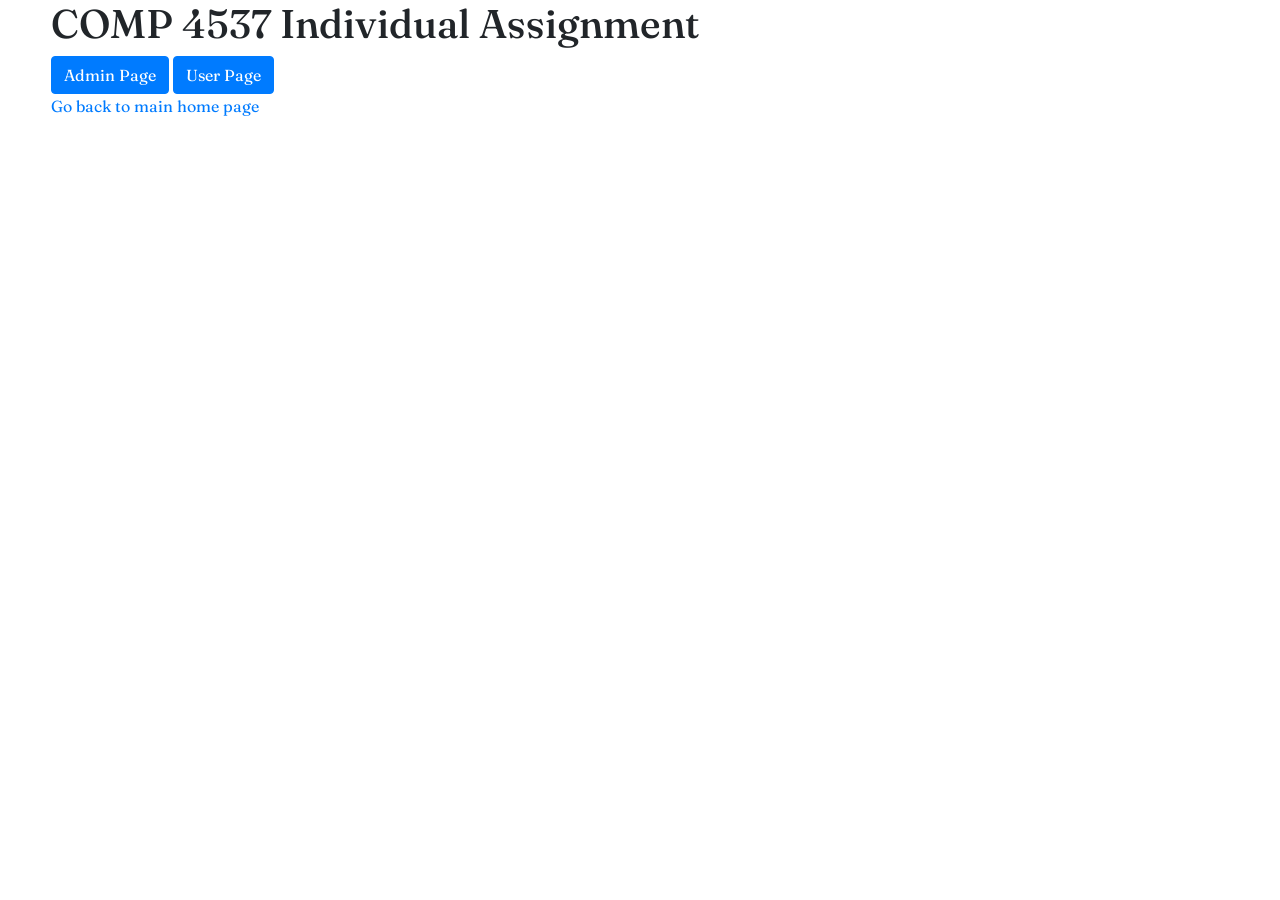
<file: Front-end/index.html>
<!DOCTYPE html>

<html>

<head>
    <title>COMP 4537 Individual Assignment</title>
    <link rel="stylesheet" href="https://maxcdn.bootstrapcdn.com/bootstrap/4.0.0/css/bootstrap.min.css" integrity="sha384-Gn5384xqQ1aoWXA+058RXPxPg6fy4IWvTNh0E263XmFcJlSAwiGgFAW/dAiS6JXm" crossorigin="anonymous" />
    <link rel="stylesheet" href="./css/styles.css" />
</head>

<body>
    <h1>COMP 4537 Individual Assignment</h1>

    <a href="./admin.html" class="btn btn-primary">Admin Page</a>
    <a href="./user.html" class="btn btn-primary">User Page</a>
    <br />
    <a href="../../COMP4537.html">Go back to main home page</a>
</body>

</html>
</file>
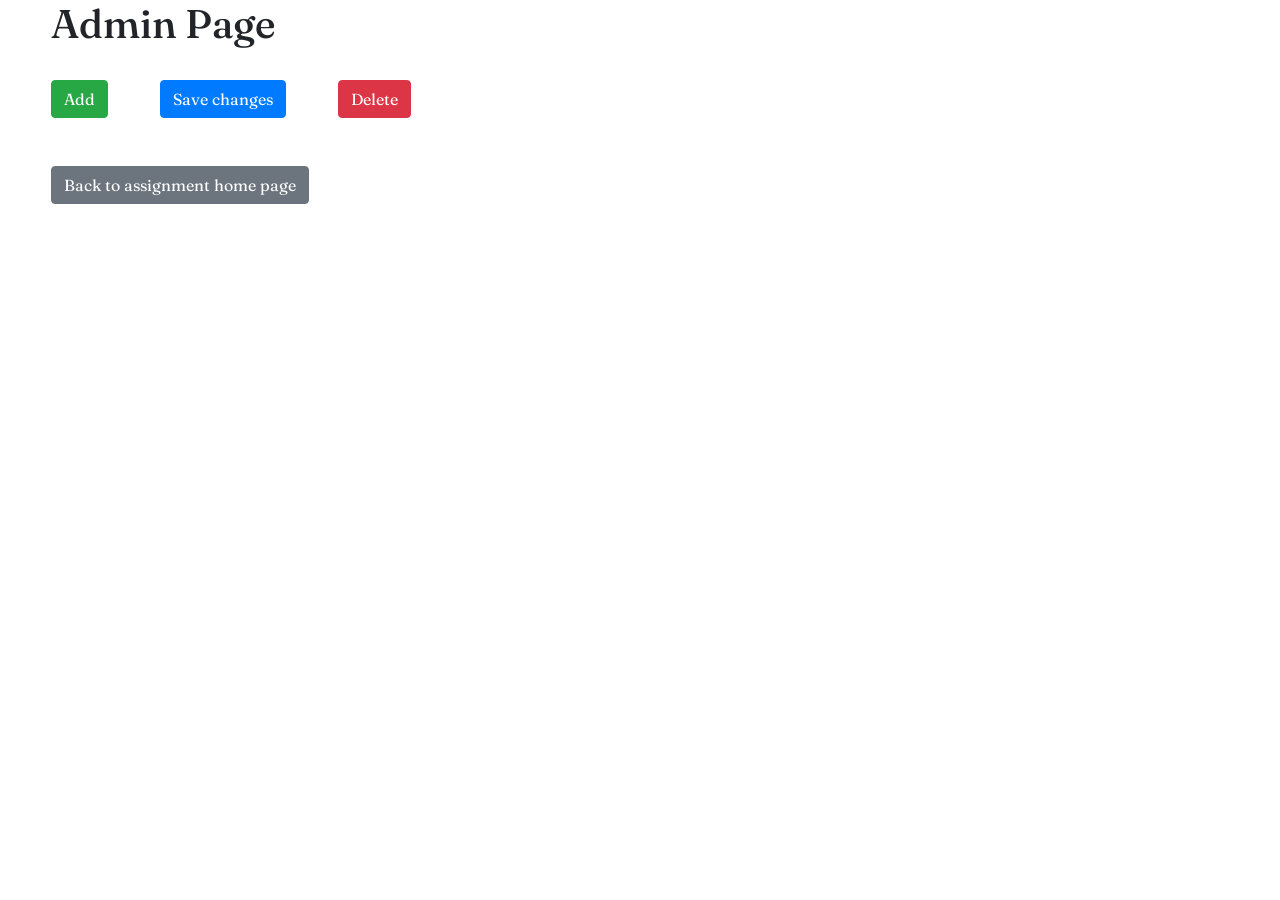
<file: Front-end/admin.html>
<!DOCTYPE html>

<html>

<head>
    <title>COMP 4537 Lab #2 - Admin</title>
    <link rel="stylesheet" href="https://maxcdn.bootstrapcdn.com/bootstrap/4.0.0/css/bootstrap.min.css" integrity="sha384-Gn5384xqQ1aoWXA+058RXPxPg6fy4IWvTNh0E263XmFcJlSAwiGgFAW/dAiS6JXm" crossorigin="anonymous" />
    <link rel="stylesheet" href="./css/styles.css" />
</head>

<body>
    <h1>Admin Page</h1>
    <div id="main" class="mainWidth"></div>
    <br>
    <div class="buttons">
        <button type="button" onclick="addQuestion()" class="btn btn-success">Add</button>
        <button type="button" onclick="saveAll()" class="btn btn-primary">Save changes</button>
        <button type="button" onclick="deleteQuestion()" class="btn btn-danger">Delete</button>
    </div>
    <a href="./index.html" class="btn btn-secondary" id="back-btn">Back to assignment home page</a>

    <script src="./js/admin.js"></script>
</body>

</html>
</file>
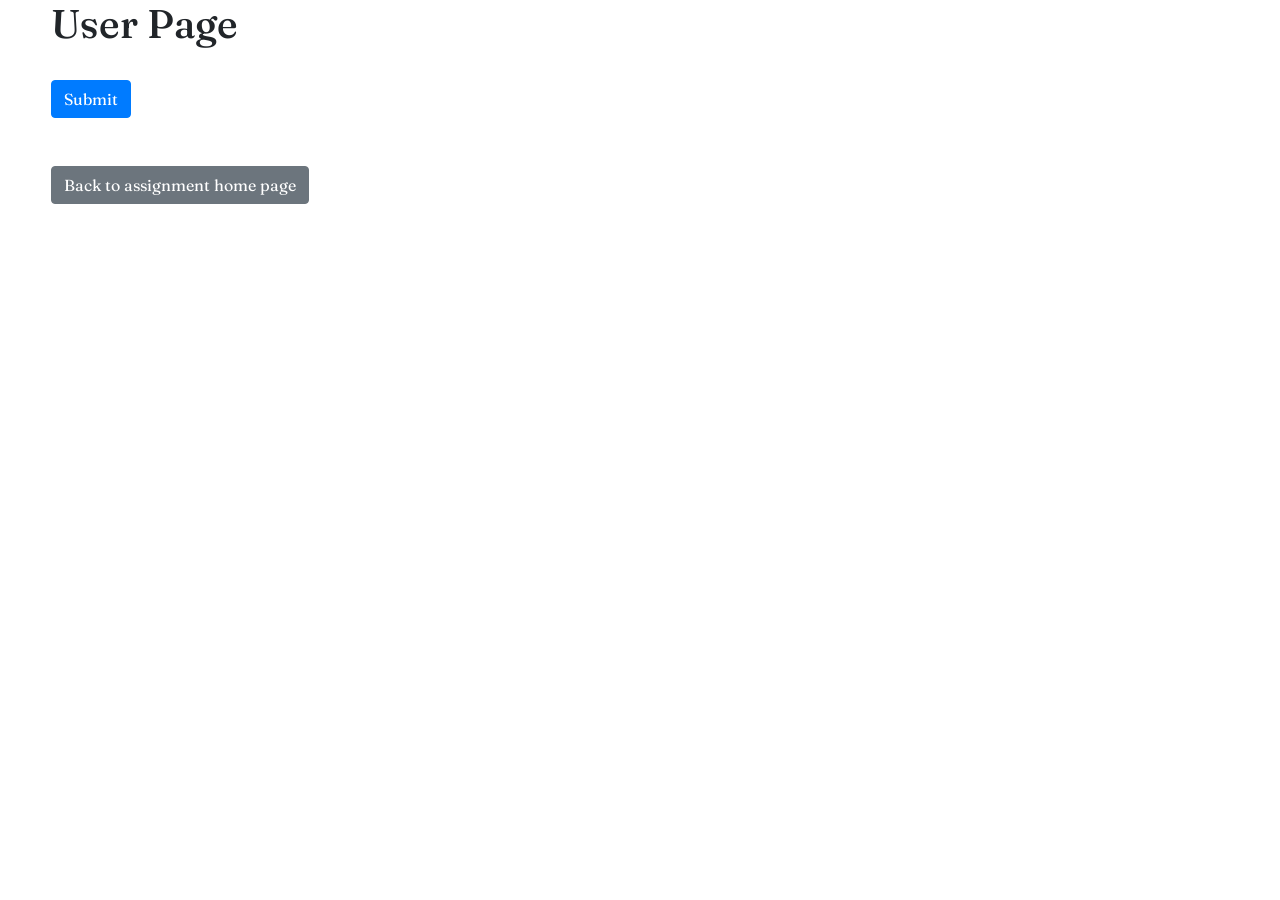
<file: Front-end/user.html>
<!DOCTYPE html>

<html>

<head>
    <title>COMP 4537 Lab #2 - User</title>
    <link rel="stylesheet" href="https://maxcdn.bootstrapcdn.com/bootstrap/4.0.0/css/bootstrap.min.css" integrity="sha384-Gn5384xqQ1aoWXA+058RXPxPg6fy4IWvTNh0E263XmFcJlSAwiGgFAW/dAiS6JXm" crossorigin="anonymous" />
    <link rel="stylesheet" href="./css/styles.css" />
</head>

<body>
    <h1>User Page</h1>
    <div class="mainWidth" id="main">
        <div id="errorMessage" hidden=true>
            <span>Nope, no questions today! Please add questions using the</span>
            <a href="admin.html"> admin </a>
            <span>page</span>
        </div>
    </div>
    <br>
    <div class="buttons">
        <button id="submitButton" type="button" onclick="submit()" class="btn btn-primary">Submit</button>
    </div>
    <div id="results"></div>
    <a href="./index.html" class="btn btn-secondary" id="back-btn">Back to assignment home page</a>

    <script src="./js/user.js"></script>
</body>

</html>
</file>
<file: Front-end/css/styles.css>
@import url("https://fonts.googleapis.com/css2?family=Fraunces:ital@0;1&display=swap");
@import url("https://fonts.googleapis.com/css2?family=Courier+Prime&display=swap");
body {
    padding-left: 4%;
    padding-bottom: 4%;
    font-family: "Fraunces", serif;
}

textarea {
    width: 100%;
}

.mainWidth {
    width: 30em;
}

.radio {
    margin-right: 1em;
    margin-top: 0.5em;
    vertical-align: middle;
}

.code {
    font-family: "Courier Prime", monospace;
}

.red {
    color: red;
}

.blue {
    color: blue;
}

.green {
    color: green;
}

#back-btn {
    margin-top: 3rem;
}

.buttons button {
    margin-right: 3em;
}

.answer {
    display: flex;
    justify-content: left;
    height: 6em;
}

.qBody {
    margin: 1em;
    height: 6em;
}

.answerTag {
    margin-left: 1em;
}


/* .ansBody {
    padding: 1em;
} */
</file>
